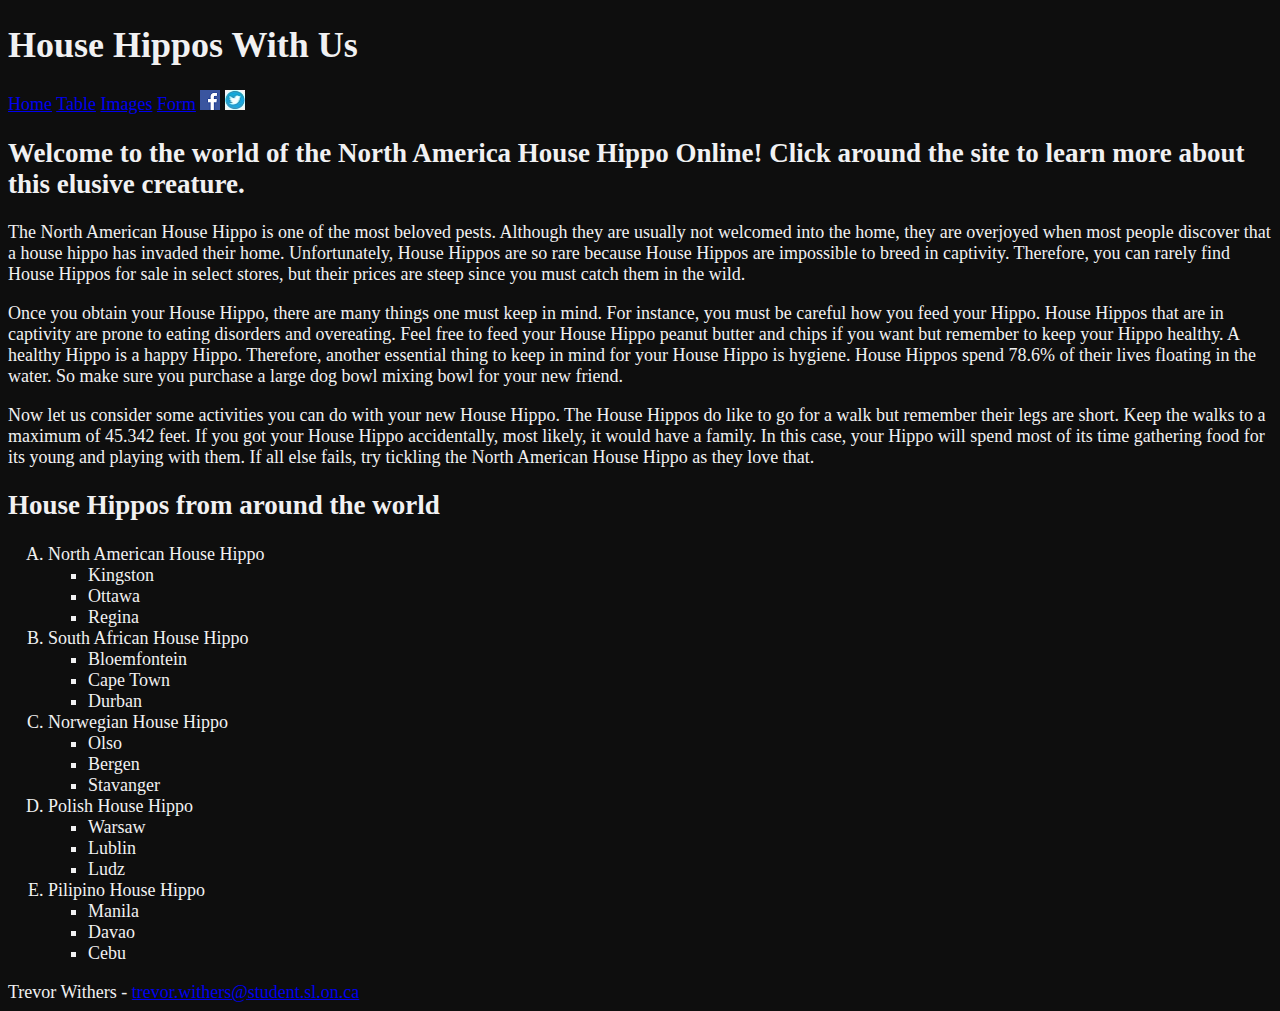
<file: index.html>
<!doctype html>
<!--Trevor Withers - In Class Website-->
<html lang = "en">
    <head>
        <meta charset="UTF-8">
        <title>Home Page - House Hippos With Us</title>
        <link rel="stylesheet" type="text/css" href="./css/styling.css"/>
    </head>
    <body>
        <h1>House Hippos With Us</h1>
        <a href = "index.html" title="Home Page">Home</a>
        <a href = "TablePage.html" title="Fun Facts Table">Table</a>
        <a href = "ImagesPage.html" title="Images of the Hippos">Images</a>
        <a href = "FormPage.html" title="Buy Your Own Hippo">Form</a>
        <a href="https://wwww.facebook.com"><img src="./imgs/facebook.jpg" height="20" width="20" alt="Facebook"></a>
        <a href="https://www.twitter.com"><img src="./imgs/twitter.jpg" height="20" width="20" alt="Twitter"></a>
        <h2>Welcome to the world of the North America House Hippo Online! Click around the site to learn more about this elusive creature.
        </h2>
        <p>
            The North American House Hippo is one of the most beloved pests. Although they are usually not welcomed into the home, 
            they are overjoyed when most people discover that a house hippo has invaded their home. 
            Unfortunately, House Hippos are so rare because House Hippos are impossible to breed in captivity. 
            Therefore, you can rarely find House Hippos for sale in select stores, 
            but their prices are steep since you must catch them in the wild.
        </p>
        <p>
            Once you obtain your House Hippo, there are many things one must keep in mind. 
            For instance, you must be careful how you feed your Hippo. 
            House Hippos that are in captivity are prone to eating disorders and overeating. 
            Feel free to feed your House Hippo peanut butter and chips if you want but remember to keep your Hippo healthy. 
            A healthy Hippo is a happy Hippo. Therefore, another essential thing to keep in mind for your House Hippo is hygiene. 
            House Hippos spend 78.6% of their lives floating in the water. So make sure you purchase a large dog bowl mixing bowl for your new friend.
        </p>
        <p>
            Now let us consider some activities you can do with your new House Hippo. 
            The House Hippos do like to go for a walk but remember their legs are short. 
            Keep the walks to a maximum of 45.342 feet. If you got your House Hippo accidentally, most likely, it would have a family. 
            In this case, your Hippo will spend most of its time gathering food for its young and playing with them. 
            If all else fails, try tickling the North American House Hippo as they love that.
        </p>
        <h2>House Hippos from around the world</h2>
        <ol>
            <li>North American House Hippo
                <ul>
                    <li>Kingston</li>
                    <li>Ottawa</li>
                    <li>Regina</li>
                </ul>
            </li>
            <li>South African House Hippo
                <ul>
                    <li>Bloemfontein</li>
                    <li>Cape Town</li>
                    <li>Durban</li>
                </ul>
            </li>
            <li>Norwegian House Hippo
                <ul>
                    <li>Olso</li>
                    <li>Bergen</li>
                    <li>Stavanger</li>
                </ul>
            </li>
            <li>Polish House Hippo
                <ul>
                    <li>Warsaw</li>
                    <li>Lublin</li>
                    <li>Ludz</li>
                </ul>
            </li>
            <li>Pilipino House Hippo
                <ul>
                    <li>Manila</li>
                    <li>Davao</li>
                    <li>Cebu</li>
                </ul>
            </li>
        </ol>
        <footer>
            Trevor Withers - 
            <a href = "mailto:trevor.withers@student.sl.on.ca">trevor.withers@student.sl.on.ca</a> 
        </footer>
    </body>
</html>
</file>
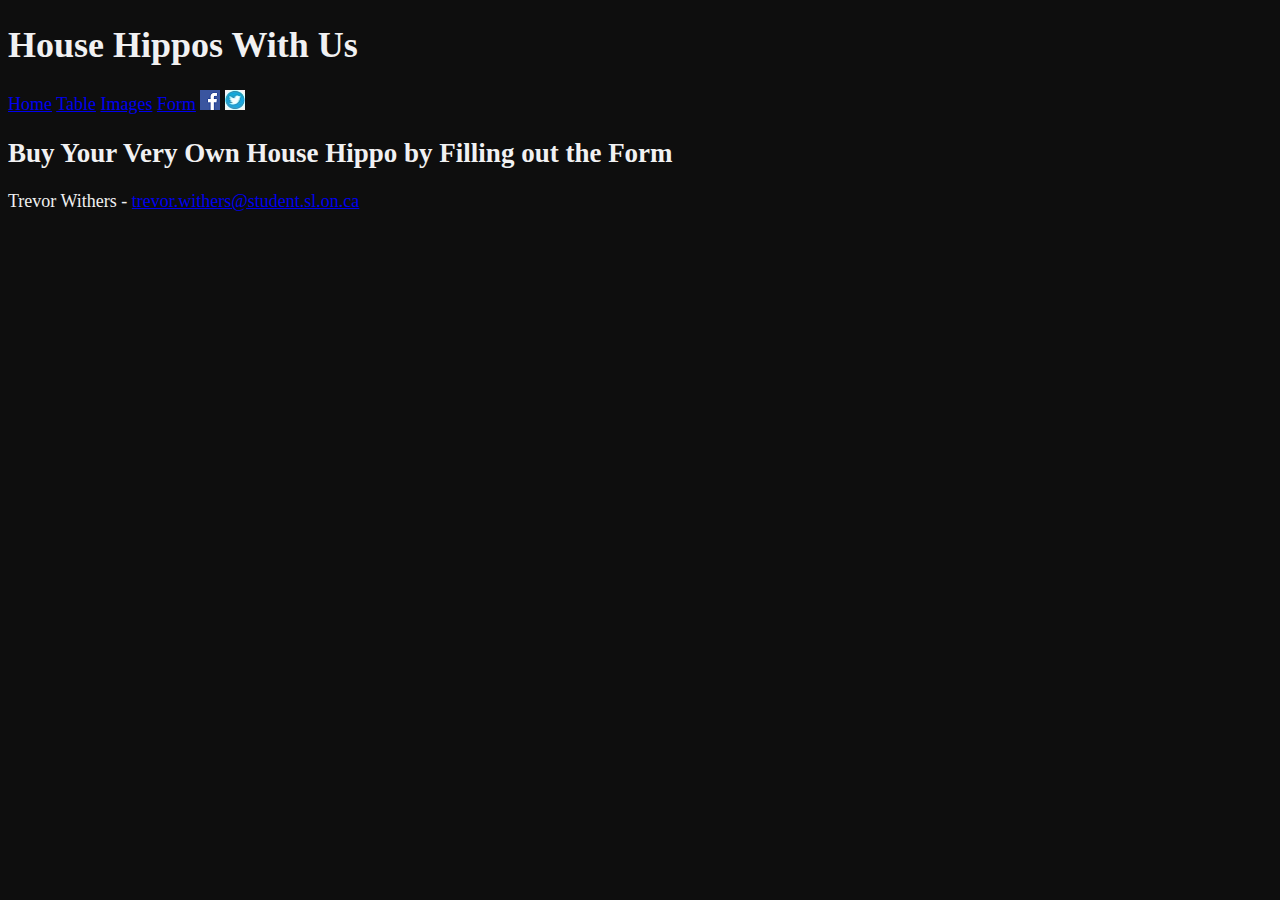
<file: FormPage.html>
<!doctype html>
<!--Trevor Withers - In Class Website-->
<html lang = "en">
    <head>
        <meta charset="UTF-8">
        <title>Buy Your Own House Hippo - House Hippos With Us</title>
        <link rel="stylesheet" type="text/css" href="./css/styling.css"/>
    </head>
    <body>
        <h1>House Hippos With Us</h1>
        <a href = "index.html" title="Home Page">Home</a>
        <a href = "TablePage.html" title="Fun Facts Table">Table</a>
        <a href = "ImagesPage.html" title="Images of the Hippos">Images</a>
        <a href = "FormPage.html" title="Buy Your Own Hippo">Form</a>
        <a href="https://wwww.facebook.com"><img src="./imgs/facebook.jpg" height="20" width="20" alt="Facebook"></a>
        <a href="https://www.twitter.com"><img src="./imgs/twitter.jpg" height="20" width="20" alt="Twitter"></a>
        <h2>Buy Your Very Own House Hippo by Filling out the Form</h2>
        
        <footer>
            Trevor Withers - 
            <a href = "mailto:trevor.withers@student.sl.on.ca">trevor.withers@student.sl.on.ca</a> 
        </footer>
    </body>
</html>
</file>
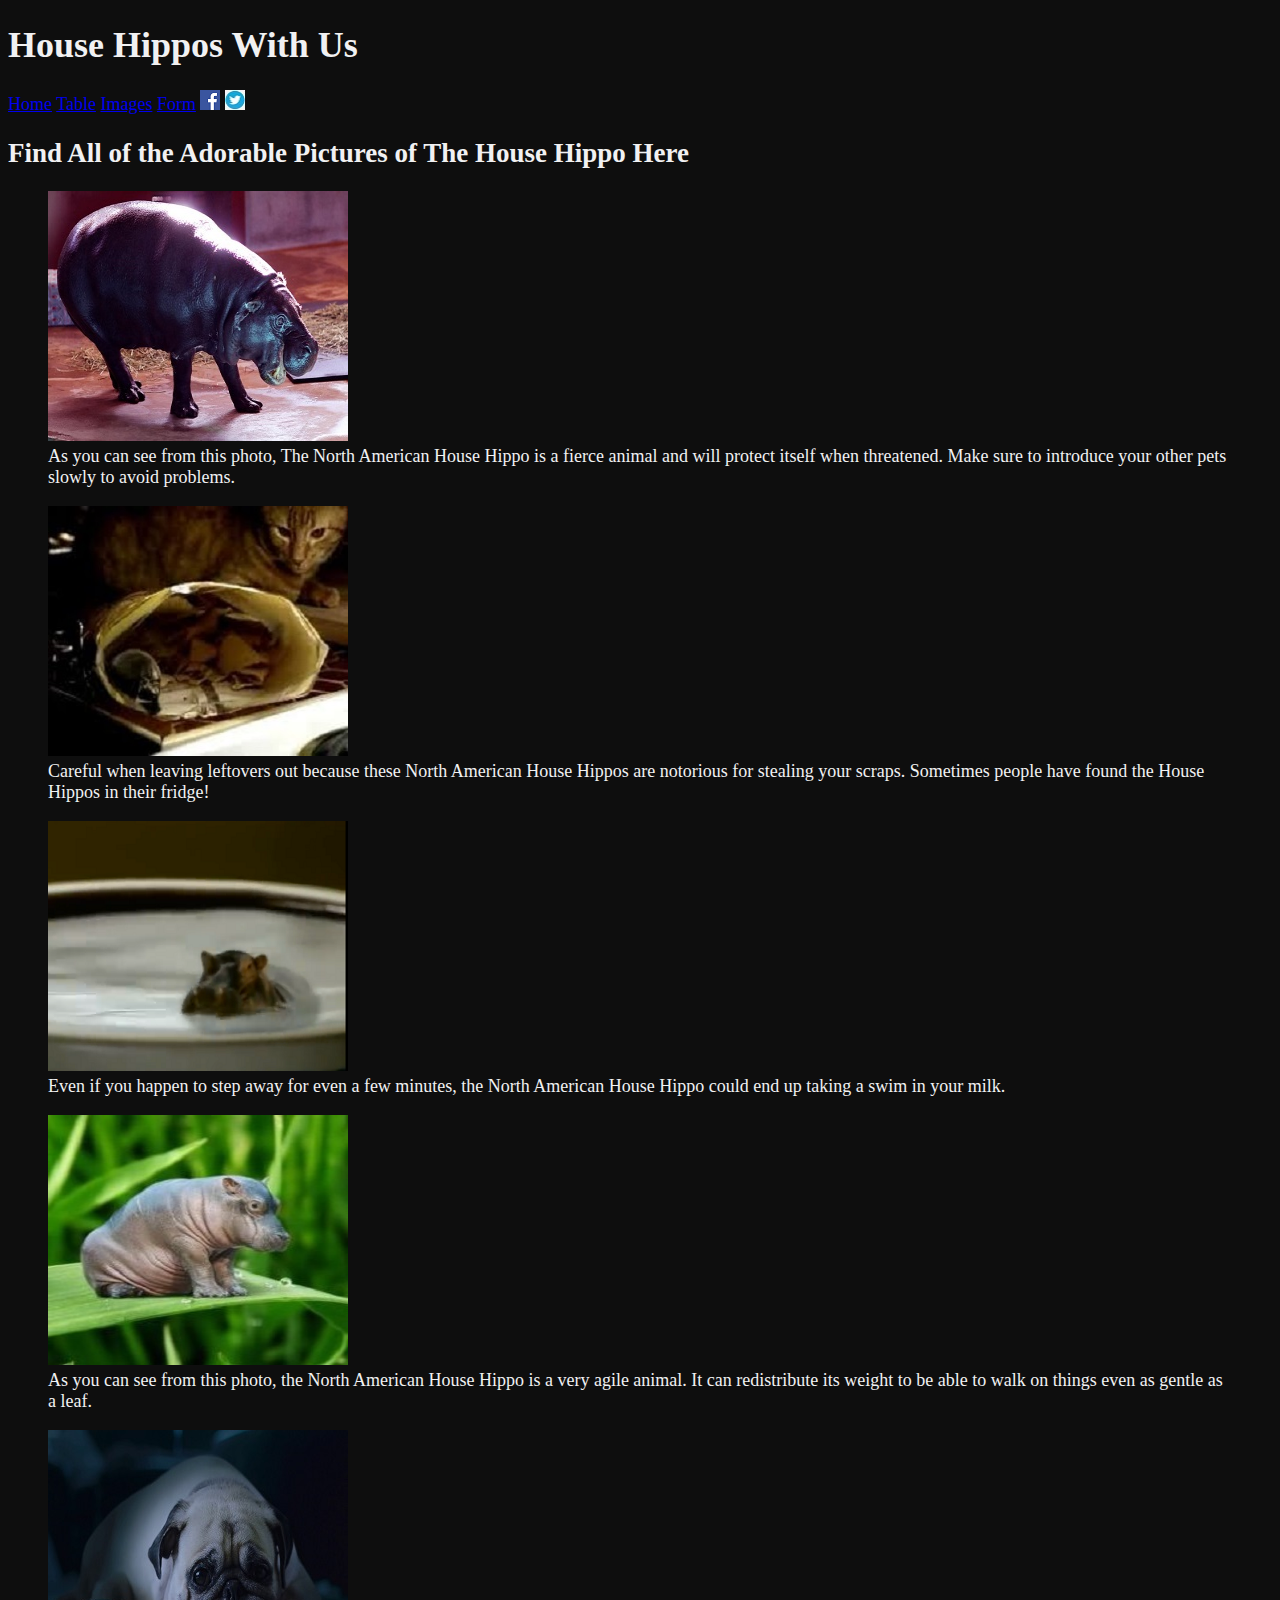
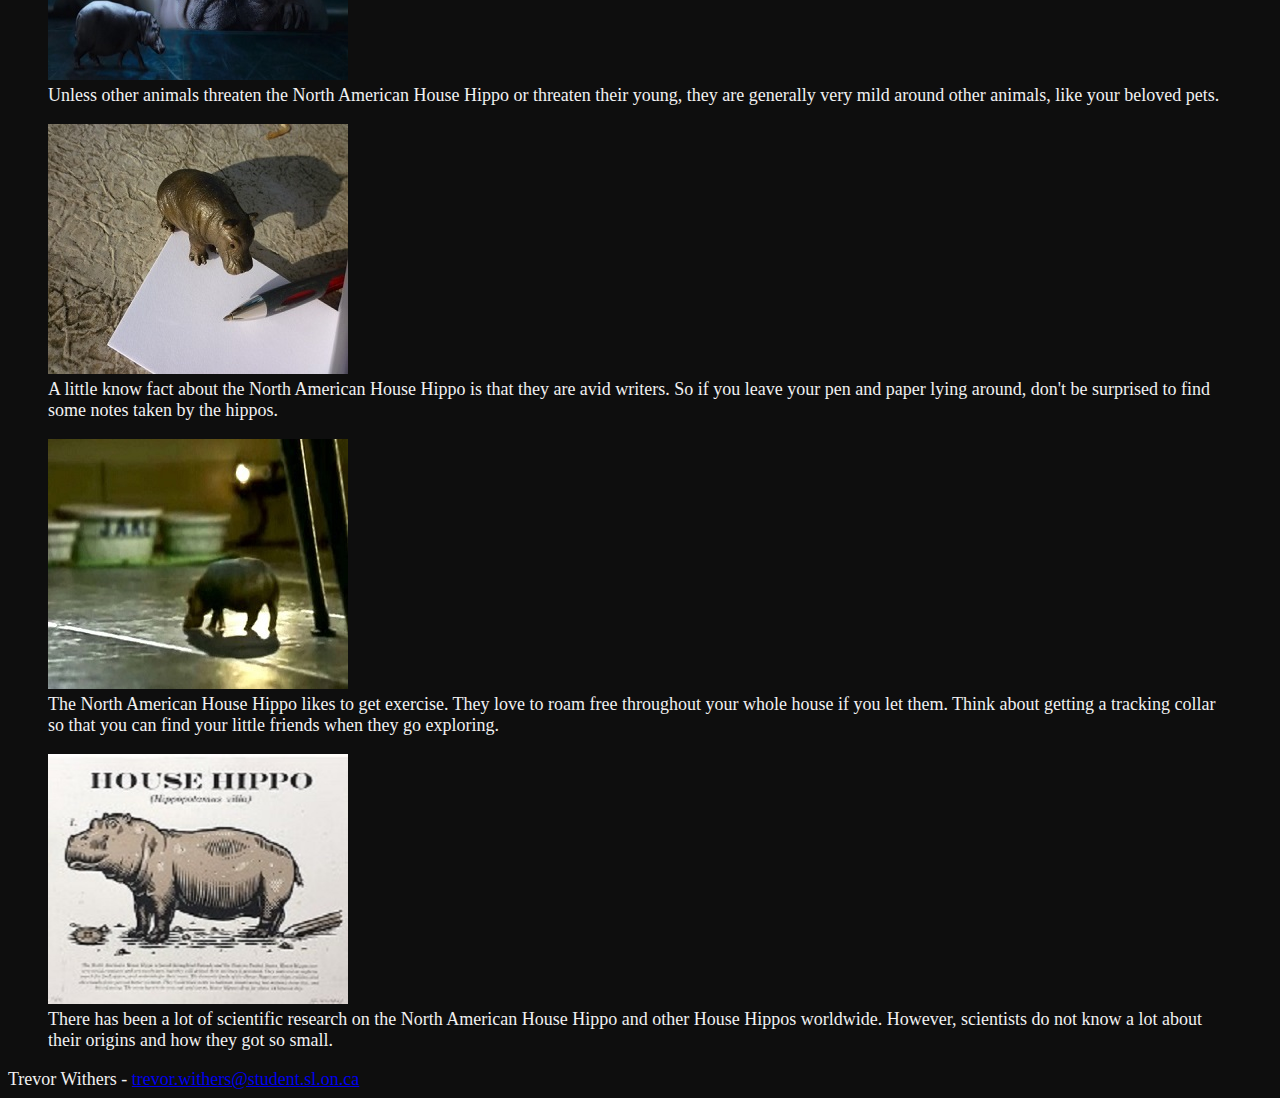
<file: ImagesPage.html>
<!doctype html>
<!--Trevor Withers - In Class Website-->
<html lang = "en">
    <head>
        <meta charset="UTF-8">
        <title>Images Of The Hippos - House Hippos With Us</title>
        <link rel="stylesheet" type="text/css" href="./css/styling.css"/>
    </head>
    <body>
        <h1>House Hippos With Us</h1>
        <a href = "index.html" title="Home Page">Home</a>
        <a href = "TablePage.html" title="Fun Facts Table">Table</a>
        <a href = "ImagesPage.html" title="Images of the Hippos">Images</a>
        <a href = "FormPage.html" title="Buy Your Own Hippo">Form</a>
        <a href="https://wwww.facebook.com"><img src="./imgs/facebook.jpg" height="20" width="20" alt="Facebook"></a>
        <a href="https://www.twitter.com"><img src="./imgs/twitter.jpg" height="20" width="20" alt="Twitter"></a>
        <h2>Find All of the Adorable Pictures of The House Hippo Here</h2>
        <figure>
            <img src="./imgs/BlackHippoRoaring.jpg" height="250" width="300" alt="Black Hippo Roaring">
            <figcaption>As you can see from this photo, The North American House Hippo is a fierce animal and will protect itself when threatened. Make sure to introduce your other pets slowly to avoid problems.</figcaption>
        </figure>
        <figure>
            <img src="./imgs/HippoInChips.jpg" height="250" width="300" alt="Hippo In Chips">
            <figcaption>Careful when leaving leftovers out because these North American House Hippos are notorious for stealing your scraps. Sometimes people have found the House Hippos in their fridge!</figcaption>
        </figure>
        <figure>
            <img src="./imgs/HippoInMilk.jpg" height="250" width="300" alt="Hippo In Milk">
            <figcaption>Even if you happen to step away for even a few minutes, the North American House Hippo could end up taking a swim in your milk.</figcaption>
        </figure>
        <figure>
            <img src="./imgs/HippoOnLeaf.jpg" height="250" width="300" alt="Hippo On Leaf">
            <figcaption>As you can see from this photo, the North American House Hippo is a very agile animal. It can redistribute its weight to be able to walk on things even as gentle as a leaf.</figcaption>
        </figure>
        <figure>
            <img src="./imgs/HippoWithDog.jpg" height="250" width="300" alt="Hippo With Dog">
            <figcaption>Unless other animals threaten the North American House Hippo or threaten their young, they are generally very mild around other animals, like your beloved pets.</figcaption>
        </figure>
        <figure>
            <img src="./imgs/HippoWithPen.jpg" height="250" width="300" alt="Hippo With Pen">
            <figcaption>A little know fact about the North American House Hippo is that they are avid writers. So if you leave your pen and paper lying around, don't be surprised to find some notes taken by the hippos.</figcaption>
        </figure>
        <figure>
            <img src="./imgs/HippoWalking.jpg" height="250" width="300" alt="Hippo Walking">
            <figcaption>The North American House Hippo likes to get exercise. They love to roam free throughout your whole house if you let them. Think about getting a tracking collar so that you can find your little friends when they go exploring.</figcaption>
        </figure>
        <figure>
            <img src="./imgs/HouseHippoArt.jpg" height="250" width="300" alt="Hippo Graphic Art">
            <figcaption>There has been a lot of scientific research on the North American House Hippo and other House Hippos worldwide. However, scientists do not know a lot about their origins and how they got so small.</figcaption>
        </figure>

        <footer>
            Trevor Withers - 
            <a href = "mailto:trevor.withers@student.sl.on.ca">trevor.withers@student.sl.on.ca</a>
        </footer>
    </body>
</html>
</file>
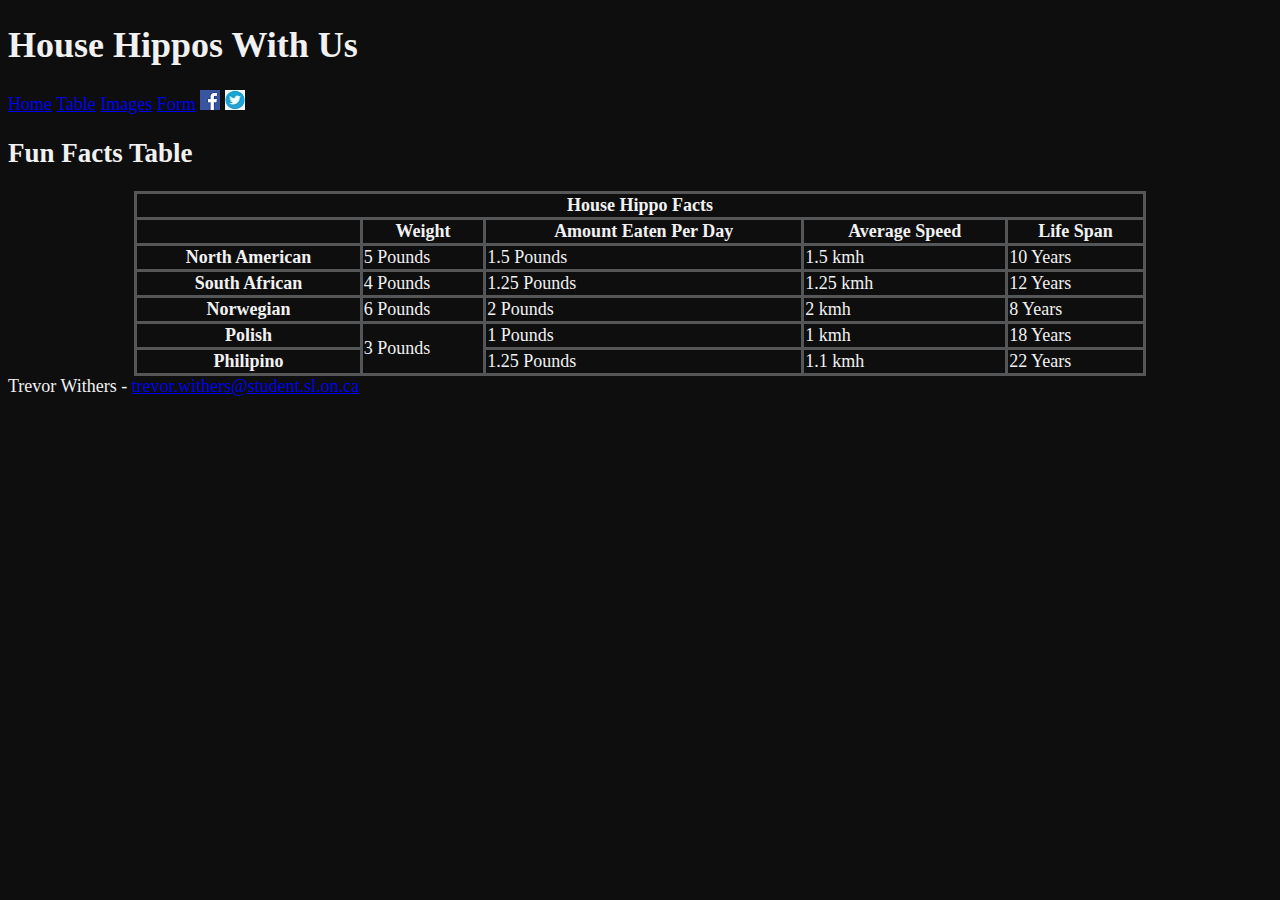
<file: TablePage.html>
<!doctype html>
<!--Trevor Withers - In Class Website-->
<html lang = "en">
    <head>
        <meta charset="UTF-8">
        <title>Fun Facts Table - House Hippos With Us</title>
        <link rel="stylesheet" type="text/css" href="./css/styling.css"/>
    </head>
    <body>
        <h1>House Hippos With Us</h1>
        <a href = "index.html" title="Home Page">Home</a>
        <a href = "TablePage.html" title="Fun Facts Table">Table</a>
        <a href = "ImagesPage.html" title="Images of the Hippos">Images</a>
        <a href = "FormPage.html" title="Buy Your Own Hippo">Form</a>
        <a href = "https://wwww.facebook.com"><img src="./imgs/facebook.jpg" height="20" width="20" alt="Facebook"></a>
        <a href = "https://www.twitter.com"><img src="./imgs/twitter.jpg" height="20" width="20" alt="Twitter"></a>
        <h2>Fun Facts Table</h2>
        <table>
            <tr>
                <th colspan="5"> House Hippo Facts </th>
            </tr>
            <tr>
                <th></th>
                <th>Weight</th>
                <th>Amount Eaten Per Day</th>
                <th>Average Speed</th>
                <th>Life Span</th>
            </tr>
            <tr>
                <th>North American</th>
                <td> 5 Pounds</td>
                <td> 1.5 Pounds</td>
                <td> 1.5 kmh </td>
                <td> 10 Years </td>
            </tr>
            <tr>
                <th>South African</th>
                <td> 4 Pounds</td>
                <td> 1.25 Pounds</td>
                <td> 1.25 kmh </td>
                <td> 12 Years </td>
            </tr>
            <tr>
                <th>Norwegian</th>
                <td> 6 Pounds</td>
                <td> 2 Pounds</td>
                <td> 2 kmh </td>
                <td> 8 Years </td>
            </tr>
            <tr>
                <th>Polish</th>
                <td rowspan="2"> 3 Pounds</td>
                <td> 1 Pounds</td>
                <td> 1 kmh </td>
                <td> 18 Years </td>
            </tr>
            <tr>
                <th>Philipino</th>
                <td> 1.25 Pounds</td>
                <td> 1.1 kmh </td>
                <td> 22 Years </td>
            </tr>
        </table>
        <footer>
            Trevor Withers - 
            <a href = "mailto:trevor.withers@student.sl.on.ca">trevor.withers@student.sl.on.ca</a> 
        </footer>
    </body>
</html>
</file>
<file: css/styling.css>
/* Trevor Withers - In Class Website */
body {
    font-size: large;
    font-family: 'Times New Roman', Times, serif;
    color: #F1F1F2;
    background-color: #0E0E0E;
}
ol {
    list-style: upper-alpha;
}
ul {
    list-style: square;
}
table {
    width: 80%;
    margin: auto;
    border-collapse: collapse;
    border: solid #555658;
}
th, td {
    border: solid #555658;
}
a:visited {
    color: #BF2030;
}
a:hover {
    color: #555658;
    opacity: 0.5;
}
a:active {
    color: #F1F1F2;
}
</file>
